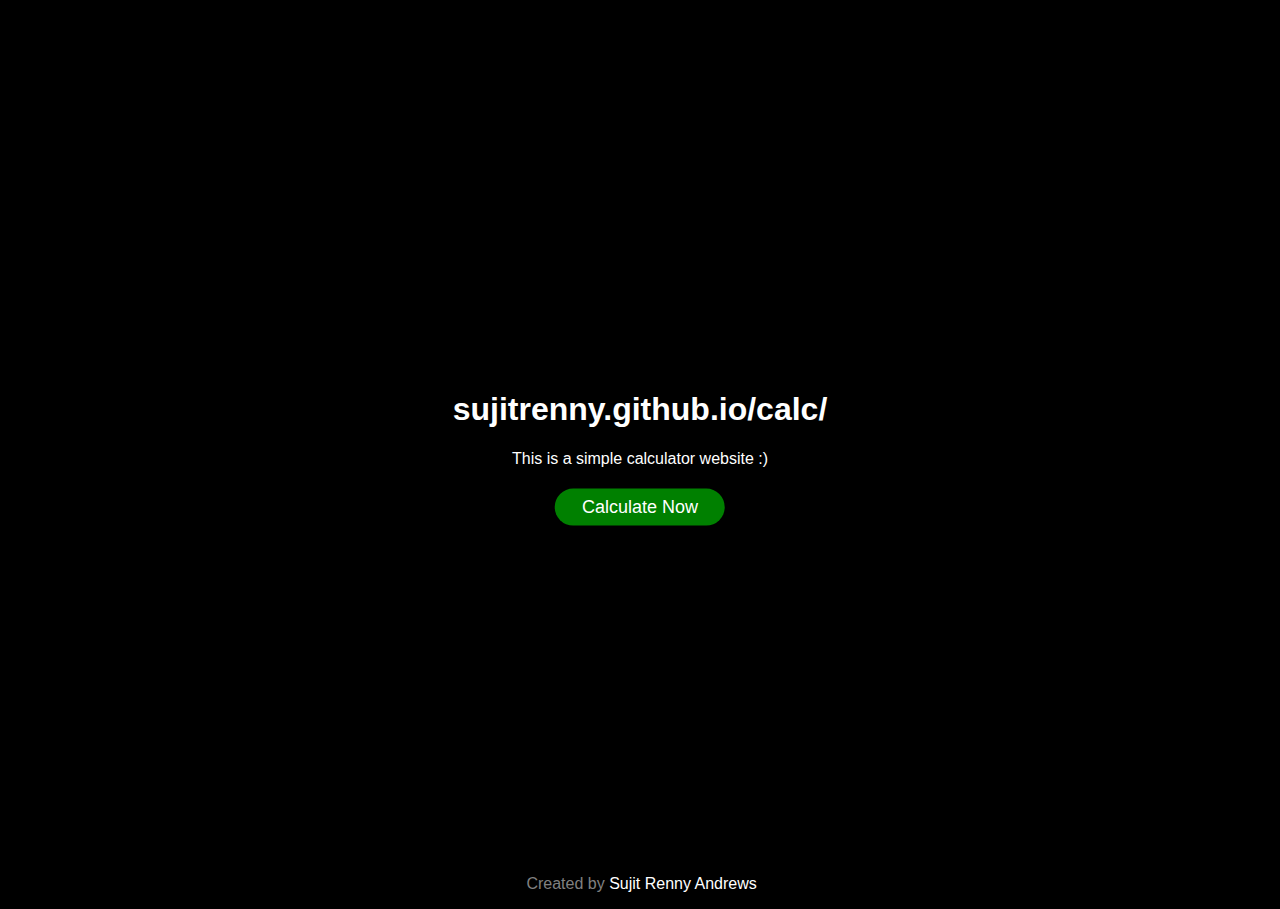
<file: index.html>
<!DOCTYPE html>

<html lang="en">

<head>
    <title>Calculator</title>
    <link rel="icon" type="image/png" href="images/favicon.png">
    <link rel="stylesheet" href="style.css">
    <meta name="viewport" content="width=device-width, initial-scale=1.0">
    <meta charset="UTF-8">
</head>

<body>

    <div class="center">
        <h1>sujitrenny.github.io/calc/</h1>
        <p>
            This is a simple calculator website :)
        </p>
        <button class="button" type="button" onclick="window.location.href = 'c.html';">
            <span>Calculate Now</span>
        </button>
    </div>

</body>
<footer id="footer">
    <div class="center">
        <p id="fp">Created by <a href="https://www.linkedin.com/in/sujit-renny-andrews-7784701b3" target="_blank"
                rel="noopener">Sujit
                Renny Andrews</a></p>
    </div>
</footer>

</html>
</file>
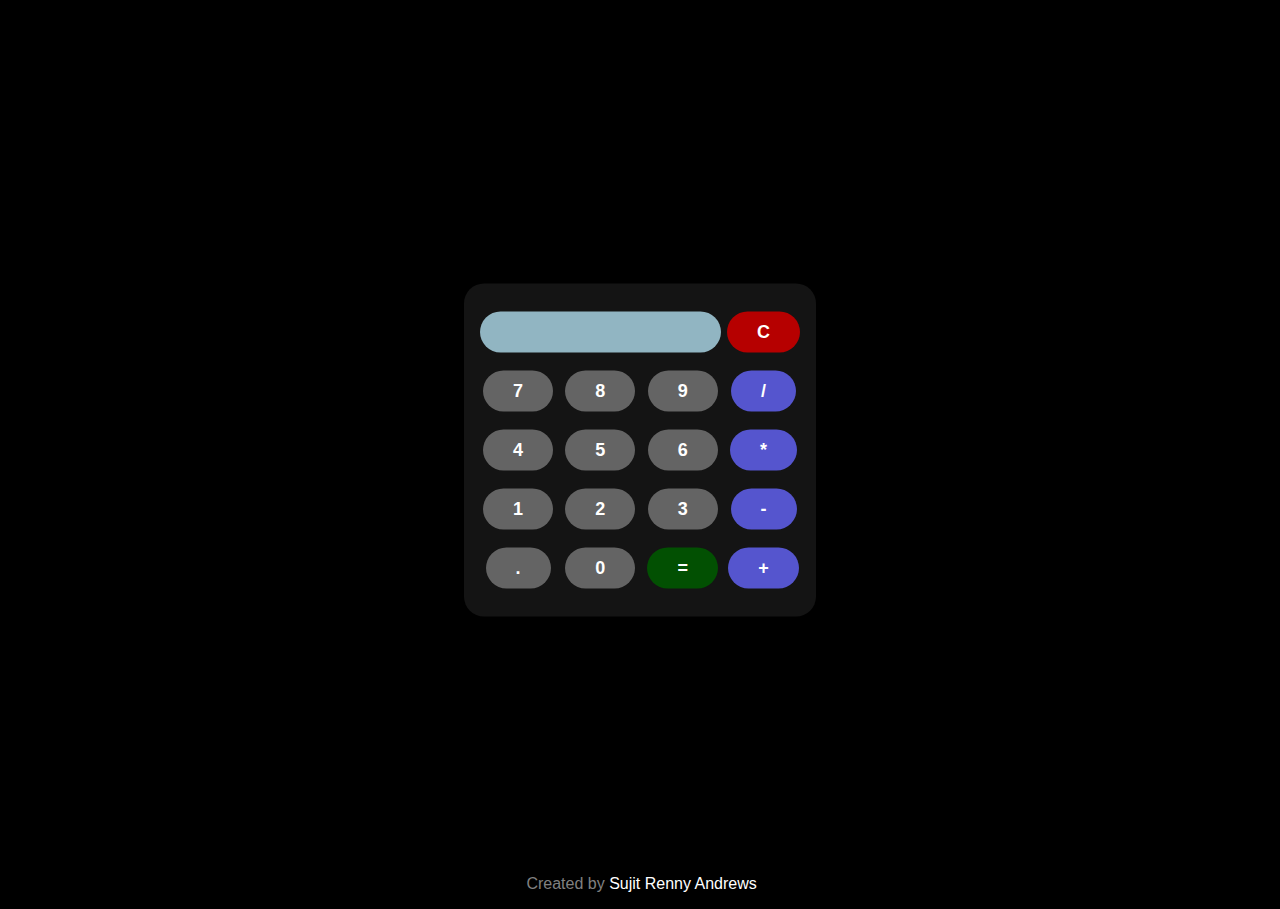
<file: c.html>
<!DOCTYPE html>

<html lang="en">

<head>
    <title>Calculator</title>
    <link rel="icon" type="image/png" href="images/favicon.png">
    <link rel="stylesheet" href="style.css">
    <meta name="viewport" content="width=device-width, initial-scale=1.0">
    <meta charset="UTF-8">
</head>

<body>

    <div class="center" id="calculator">
        <table>
            <tr>
                <td colspan="3"><input type="text" id="result" /></td>
                <td><input type="button" id="c" value="C" onclick="clr()" /> </td>
            </tr>
            <tr>
                <td><input type="button" value="7" onclick="dis('7')" /> </td>
                <td><input type="button" value="8" onclick="dis('8')" /> </td>
                <td><input type="button" value="9" onclick="dis('9')" /> </td>
                <td><input type="button" id="op" value="/" onclick="dis('/')" /> </td>
            </tr>
            <tr>
                <td><input type="button" value="4" onclick="dis('4')" /> </td>
                <td><input type="button" value="5" onclick="dis('5')" /> </td>
                <td><input type="button" value="6" onclick="dis('6')" /> </td>
                <td><input type="button" id="op" value="*" onclick="dis('*')" /> </td>
            </tr>
            <tr>
                <td><input type="button" value="1" onclick="dis('1')" /> </td>
                <td><input type="button" value="2" onclick="dis('2')" /> </td>
                <td><input type="button" value="3" onclick="dis('3')" /> </td>
                <td><input type="button" id="op" value="-" onclick="dis('-')" /> </td>
            </tr>
            <tr>
                <td><input type="button" value="." onclick="dis('.')" /> </td>
                <td><input type="button" value="0" onclick="dis('0')" /> </td>
                <td><input type="button" id="e" value="=" onclick="solve()" /> </td>
                <td><input type="button" id="op" value="+" onclick="dis('+')" /> </td>
            </tr>
        </table>
    </div>
    <script type="text/javascript" src="script.js"></script>
</body>

<footer id="footer">
    <div class="center">
        <p id="fp">Created by <a href="https://www.linkedin.com/in/sujit-renny-andrews-7784701b3" target="_blank"
                rel="noopener">Sujit
                Renny Andrews</a></p>
    </div>
</footer>

</html>
</file>
<file: style.css>
body {
    background-color: black;
    color: white;
    font-family: Arial, Helvetica, sans-serif;
    overflow: hidden;
}

.center {
    position: absolute;
    top: 50%;
    left: 50%;
    transform: translate(-50%, -50%);
    text-align: center;
}

.button {
    display: inline-block;
    border-radius: 30px;
    background-color: green;
    border: none;
    color: #FFFFFF;
    text-align: center;
    font-size: 18px;
    padding: 8px;
    width: 170px;
    transition: all 0.5s;
    cursor: pointer;
    margin: 5px;
    vertical-align: middle;
}

.button span {
    cursor: pointer;
    display: inline-block;
    position: relative;
    transition: 0.5s;
}

.button span:after {
    content: '\00bb';
    position: absolute;
    opacity: 0;
    top: 0;
    right: -20px;
    transition: 0.5s;
}

.button:hover span {
    padding-right: 25px;
}

.button:hover span:after {
    opacity: 1;
    right: 0;
}

#footer {
    position: absolute;
    bottom: 0;
    width: 99%;
    height: 2rem;
    color: gray;
}

a:link {
    color: white;
    background-color: transparent;
    text-decoration: none;
}

table,
td {
    border: none;
    padding-top: 8px;
    padding-bottom: 8px;
    padding-right: 2px;
    padding-left: 2px;
}

th {
    padding-top: 10px;
    padding-bottom: 10px;
}

#calculator {
    background-color: rgb(20, 20, 20);
    border-radius: 20px;
    padding: 10px;
}

#result {
    background-color: rgb(145, 181, 194);
    border: none;
    border-radius: 30px;
    padding-left: 0%;
    padding-right: 0%;
    padding-top: 10px;
    padding-bottom: 10px;
}

#e {
    background-color: rgb(2, 80, 2);
}

#c {
    background-color: rgb(182, 0, 0);
}

#op {
    color: white;
    background-color: rgb(85, 85, 206);
}

input {
    border-radius: 30px;
    border: none;
    background-color: rgb(100, 100, 100);
    color: white;
    text-align: center;
    font-weight: bold;
    font-size: large;
    padding-left: 30px;
    padding-right: 30px;
    padding-top: 10px;
    padding-bottom: 10px;
}
</file>
